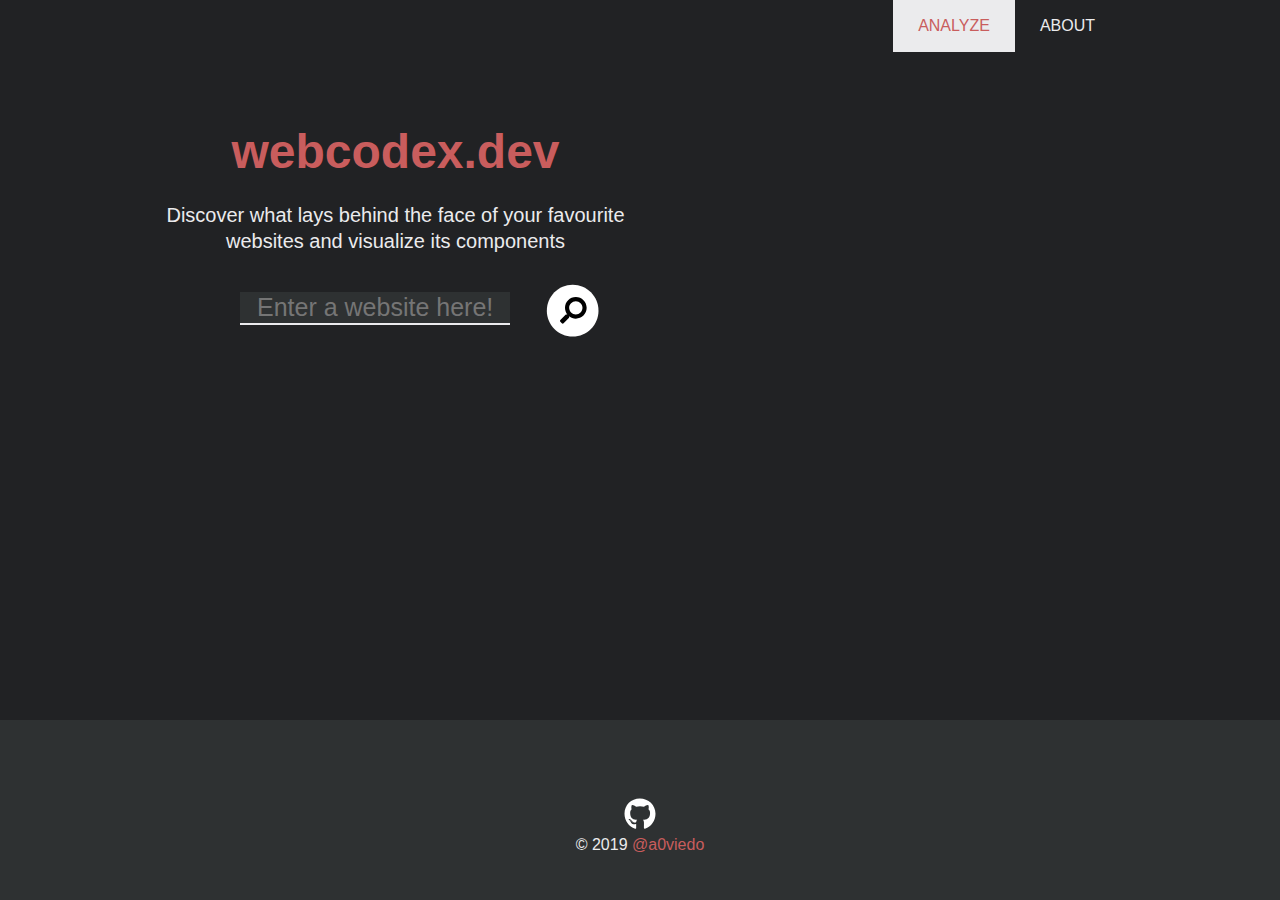
<file: index.html>
<!DOCTYPE html><html lang="en"><head><meta name="viewport" content="width=device-width"/><meta charSet="utf-8"/><title>Analyze your website</title><meta name="description" content="Analyze any website and get insights on how it&#x27;s made, its performance and appearance"/><meta property="og:site_name" content="webcodex"/><meta property="og:type" content="website"/><meta property="og:description" content="Analyze any website and get insights on how it&#x27;s made, its performance and appearance"/><meta property="og:url" content="https://webcodex.dev/"/><meta name="twitter:title" itemProp="name" property="og:title" content="webcodex"/><meta name="twitter:description" content="Analyze any website and get insights on how it&#x27;s made, its performance and appearance"/><meta name="twitter:card" content="summary"/><meta name="twitter:site" content="@a0viedo"/><meta name="keywords" content="html,websites,analysis,performance,tags,attributes,javascript"/><meta name="next-head-count" content="13"/><link rel="preload" href="/_next/static/css/209b1f68.adfb2007.chunk.css" as="style"/><link rel="stylesheet" href="/_next/static/css/209b1f68.adfb2007.chunk.css"/><link rel="preload" href="/_next/static/LtyV3Ci8cDxQfwdnrEHnF/pages/_app.js" as="script"/><link rel="preload" href="/_next/static/LtyV3Ci8cDxQfwdnrEHnF/pages/57f0a7008635d0a0fe7a6c9335185020.js" as="script"/><link rel="preload" href="/_next/static/runtime/webpack-6ef28db84b4c42ad34e9.js" as="script"/><link rel="preload" href="/_next/static/chunks/framework.619a4f70c1d4d3a29cbc.js" as="script"/><link rel="preload" href="/_next/static/chunks/commons.f03fa7cb2218cad3a64b.js" as="script"/><link rel="preload" href="/_next/static/runtime/main-3ae926886758c5ee3f14.js" as="script"/><link rel="preload" href="/_next/static/chunks/a9a7754c.90b6e32d7ed0187f85db.js" as="script"/><link rel="preload" href="/_next/static/chunks/777cf710.c5f5f5e562bf565455d0.js" as="script"/><link rel="preload" href="/_next/static/chunks/209b1f68.399f109fdec6a50191d5.js" as="script"/><link rel="preload" href="/_next/static/chunks/cb1608f2.bd5dcec85109cdb259b7.js" as="script"/><link rel="preload" href="/_next/static/chunks/722db8eaa4d5b09658287b350e76b0a1fe04a9e8.afb1aadecdda3703fe96.js" as="script"/><link rel="preload" href="/_next/static/chunks/1519ce905de7476780d6c7bd16322e1e11302e6e.a6ef20d145aee11b7fad.js" as="script"/><link rel="preload" href="/_next/static/chunks/6434016848e0a9c8dfcde051ba1e4306b8fd86ec.c23e6d7fcb09247b82ab.js" as="script"/></head><body><div id="__next"><div id="app"><header><div><nav class="navbar navbar-a is-hidden-mobile is-hidden-touch" role="navigation" aria-label="main navigation"><a class=" navbar-item" href="/about">About</a><a class="clickable-active navbar-item" href="/analyze">Analyze</a></nav></div></header><div class="layout-content"><div class="background-rect is-hidden-mobile"></div><div class="columns is-mobile is-centered is-multiline"><div class="column is-three-quarters-desktop first-section-container"><div class="columns is-vcentered is-centered"><div class="column is-half is-full-mobile"><div class="columns is-four-fifths-touch is-mobile has-text-centered is-centered is-vcentered is-multiline"><div class="column is-full-desktop is-four-fifths-touch is-four-fifths-mobile"><h1 class="title is-1 is-hidden-mobile">webcodex.dev</h1><span class="subtitle is-5">Discover what lays behind the face of your favourite websites and visualize its components</span></div><div class="column is-full-destkop is-four-fifths-mobile is-two-thirds-touch"><div class="columns is-centered is-vcentered is-multiline"><div class="column has-text-centered is-three-fifths-desktop is-full-mobile is-full-touch"><input type="text" aria-label="Enter a website here" id="search-input" placeholder="Enter a website here!" class="domain-input"/></div><div class="column has-text-centered is-1-desktop"><button aria-label="Search" class="btn-no-style"><span class="fa-layers fa-stack fa-fw fa-2x input-icon-btn"><svg aria-hidden="true" focusable="false" data-prefix="fas" data-icon="circle" class="svg-inline--fa fa-circle fa-w-16 fa-2x " role="img" xmlns="http://www.w3.org/2000/svg" viewBox="0 0 512 512" color="white"><path fill="currentColor" d="M256 8C119 8 8 119 8 256s111 248 248 248 248-111 248-248S393 8 256 8z"></path></svg><svg aria-hidden="true" focusable="false" data-prefix="fas" data-icon="search" class="svg-inline--fa fa-search fa-w-16 fa-flip-horizontal fa-1x " role="img" xmlns="http://www.w3.org/2000/svg" viewBox="0 0 512 512" color="black"><path fill="currentColor" d="M505 442.7L405.3 343c-4.5-4.5-10.6-7-17-7H372c27.6-35.3 44-79.7 44-128C416 93.1 322.9 0 208 0S0 93.1 0 208s93.1 208 208 208c48.3 0 92.7-16.4 128-44v16.3c0 6.4 2.5 12.5 7 17l99.7 99.7c9.4 9.4 24.6 9.4 33.9 0l28.3-28.3c9.4-9.4 9.4-24.6.1-34zM208 336c-70.7 0-128-57.2-128-128 0-70.7 57.2-128 128-128 70.7 0 128 57.2 128 128 0 70.7-57.2 128-128 128z"></path></svg></span></button></div><div class="column has-text-centered is-two-thirds"></div></div></div></div></div><div class="column is-half-desktop is-full-mobile"><div class="columns is-mobile has-text-centered is-centered is-vcentered is-multiline"><div class="column is-one-quarter-desktop is-hidden-mobile is-hidden-touch"></div><div class="column is-two-thirds-desktop is-four-fifths-mobile is-four-fifths-touch"></div><div class="column is-one-quarter-desktop is-hidden-mobile is-hidden-touch"></div><div class="column is-two-thirds-dekstop is-full-mobile is-full-touch"></div></div></div></div></div></div><div class="columns is-mobile is-centered is-multiline"></div></div><footer class="footer"><div class="columns has-text-centered is-centered is-multiline"><div class="column is-full"><a rel="noopener" aria-label="Link to GitHub repository" href="https://github.com/a0viedo/webcodex" target="_blank"><svg aria-hidden="true" focusable="false" data-prefix="fab" data-icon="github" class="svg-inline--fa fa-github fa-w-16 fa-2x " role="img" xmlns="http://www.w3.org/2000/svg" viewBox="0 0 496 512" color="white"><path fill="currentColor" d="M165.9 397.4c0 2-2.3 3.6-5.2 3.6-3.3.3-5.6-1.3-5.6-3.6 0-2 2.3-3.6 5.2-3.6 3-.3 5.6 1.3 5.6 3.6zm-31.1-4.5c-.7 2 1.3 4.3 4.3 4.9 2.6 1 5.6 0 6.2-2s-1.3-4.3-4.3-5.2c-2.6-.7-5.5.3-6.2 2.3zm44.2-1.7c-2.9.7-4.9 2.6-4.6 4.9.3 2 2.9 3.3 5.9 2.6 2.9-.7 4.9-2.6 4.6-4.6-.3-1.9-3-3.2-5.9-2.9zM244.8 8C106.1 8 0 113.3 0 252c0 110.9 69.8 205.8 169.5 239.2 12.8 2.3 17.3-5.6 17.3-12.1 0-6.2-.3-40.4-.3-61.4 0 0-70 15-84.7-29.8 0 0-11.4-29.1-27.8-36.6 0 0-22.9-15.7 1.6-15.4 0 0 24.9 2 38.6 25.8 21.9 38.6 58.6 27.5 72.9 20.9 2.3-16 8.8-27.1 16-33.7-55.9-6.2-112.3-14.3-112.3-110.5 0-27.5 7.6-41.3 23.6-58.9-2.6-6.5-11.1-33.3 2.6-67.9 20.9-6.5 69 27 69 27 20-5.6 41.5-8.5 62.8-8.5s42.8 2.9 62.8 8.5c0 0 48.1-33.6 69-27 13.7 34.7 5.2 61.4 2.6 67.9 16 17.7 25.8 31.5 25.8 58.9 0 96.5-58.9 104.2-114.8 110.5 9.2 7.9 17 22.9 17 46.4 0 33.7-.3 75.4-.3 83.6 0 6.5 4.6 14.4 17.3 12.1C428.2 457.8 496 362.9 496 252 496 113.3 383.5 8 244.8 8zM97.2 352.9c-1.3 1-1 3.3.7 5.2 1.6 1.6 3.9 2.3 5.2 1 1.3-1 1-3.3-.7-5.2-1.6-1.6-3.9-2.3-5.2-1zm-10.8-8.1c-.7 1.3.3 2.9 2.3 3.9 1.6 1 3.6.7 4.3-.7.7-1.3-.3-2.9-2.3-3.9-2-.6-3.6-.3-4.3.7zm32.4 35.6c-1.6 1.3-1 4.3 1.3 6.2 2.3 2.3 5.2 2.6 6.5 1 1.3-1.3.7-4.3-1.3-6.2-2.2-2.3-5.2-2.6-6.5-1zm-11.4-14.7c-1.6 1-1.6 3.6 0 5.9 1.6 2.3 4.3 3.3 5.6 2.3 1.6-1.3 1.6-3.9 0-6.2-1.4-2.3-4-3.3-5.6-2z"></path></svg></a><br/><span>© 2019 <a target="_blank" href="https://twitter.com/a0viedo">@a0viedo</a></span></div></div></footer></div></div><script id="__NEXT_DATA__" type="application/json">{"props":{"pageProps":{}},"page":"/analyze","query":{},"buildId":"LtyV3Ci8cDxQfwdnrEHnF","nextExport":true,"autoExport":true,"isFallback":false}</script><script nomodule="" src="/_next/static/runtime/polyfills-2e6d310a7407145f54ff.js"></script><script async="" data-next-page="/_app" src="/_next/static/LtyV3Ci8cDxQfwdnrEHnF/pages/_app.js"></script><script async="" data-next-page="/analyze" src="/_next/static/LtyV3Ci8cDxQfwdnrEHnF/pages/57f0a7008635d0a0fe7a6c9335185020.js"></script><script src="/_next/static/runtime/webpack-6ef28db84b4c42ad34e9.js" async=""></script><script src="/_next/static/chunks/framework.619a4f70c1d4d3a29cbc.js" async=""></script><script src="/_next/static/chunks/commons.f03fa7cb2218cad3a64b.js" async=""></script><script src="/_next/static/runtime/main-3ae926886758c5ee3f14.js" async=""></script><script src="/_next/static/chunks/a9a7754c.90b6e32d7ed0187f85db.js" async=""></script><script src="/_next/static/chunks/777cf710.c5f5f5e562bf565455d0.js" async=""></script><script src="/_next/static/chunks/209b1f68.399f109fdec6a50191d5.js" async=""></script><script src="/_next/static/chunks/cb1608f2.bd5dcec85109cdb259b7.js" async=""></script><script src="/_next/static/chunks/722db8eaa4d5b09658287b350e76b0a1fe04a9e8.afb1aadecdda3703fe96.js" async=""></script><script src="/_next/static/chunks/1519ce905de7476780d6c7bd16322e1e11302e6e.a6ef20d145aee11b7fad.js" async=""></script><script src="/_next/static/chunks/6434016848e0a9c8dfcde051ba1e4306b8fd86ec.c23e6d7fcb09247b82ab.js" async=""></script><script src="/_next/static/LtyV3Ci8cDxQfwdnrEHnF/_buildManifest.js" async=""></script><script src="/_next/static/LtyV3Ci8cDxQfwdnrEHnF/_ssgManifest.js" async=""></script></body></html>
</file>
